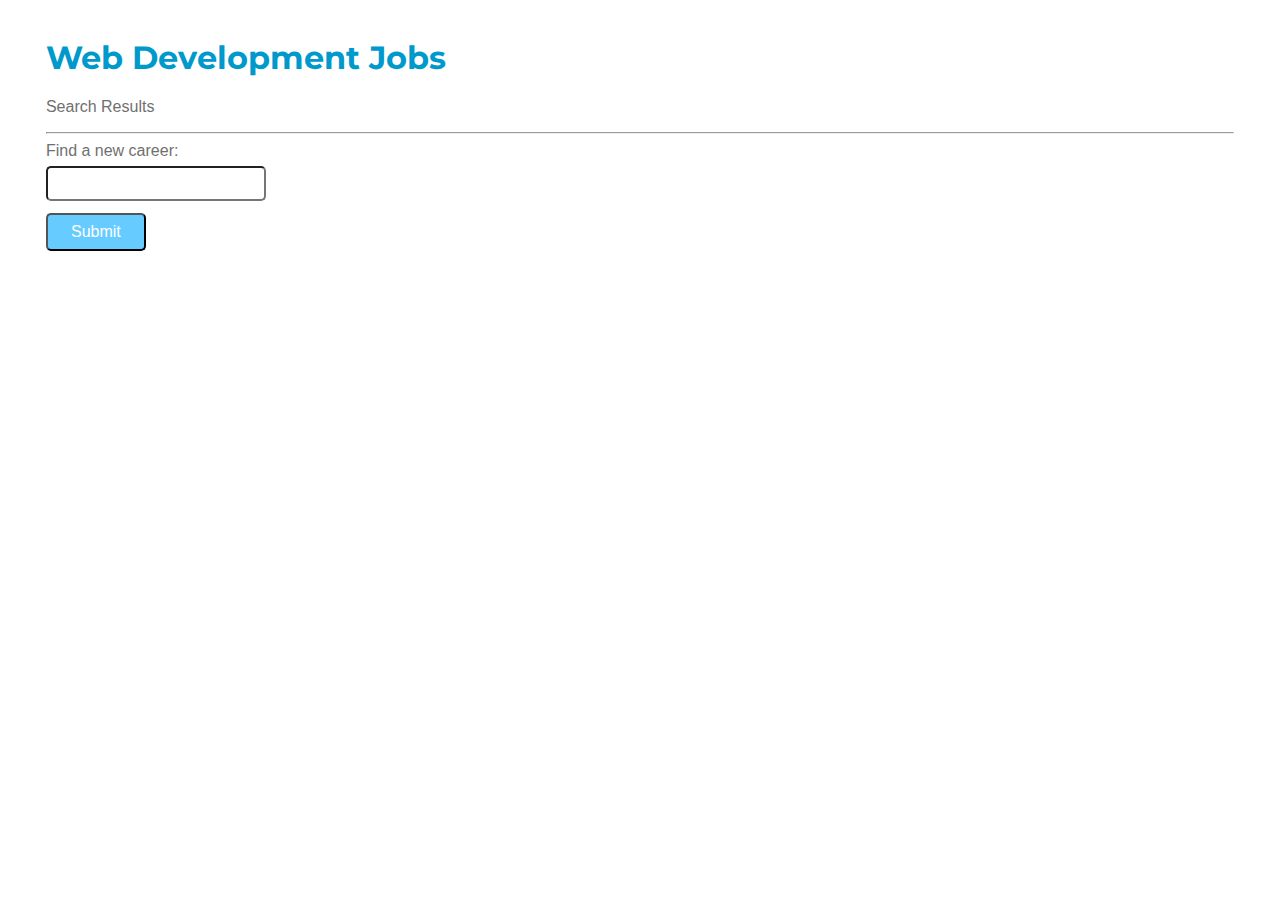
<file: UNIT09-ToolBox/index.html>
<!DOCTYPE html>
<html lang="en">
<head>
  <meta http-equiv="Content-Type" content="text/html; charset=utf-8" />
  <title>Web Development Jobs - Search</title>
  <link rel="stylesheet" type="text/css" href="styles.css" />
  <!-- Google Fonts -->
  <link href="https://fonts.googleapis.com/css?family=Montserrat" rel="stylesheet">
</head>
<body>
<div id="container">
  <h1>Web Development Jobs</h1>
  <p>Search Results</p>
  <hr>
  <form method="get" action="search.php">
    <label for="usersearch">Find a new career:</label><br />
    <input class="mySearch" type="text" id="usersearch" name="usersearch" /><br />
    <input class="btn" type="submit" name="submit" value="Submit" />
  </form>
  </div>
</body>
</html>
</file>
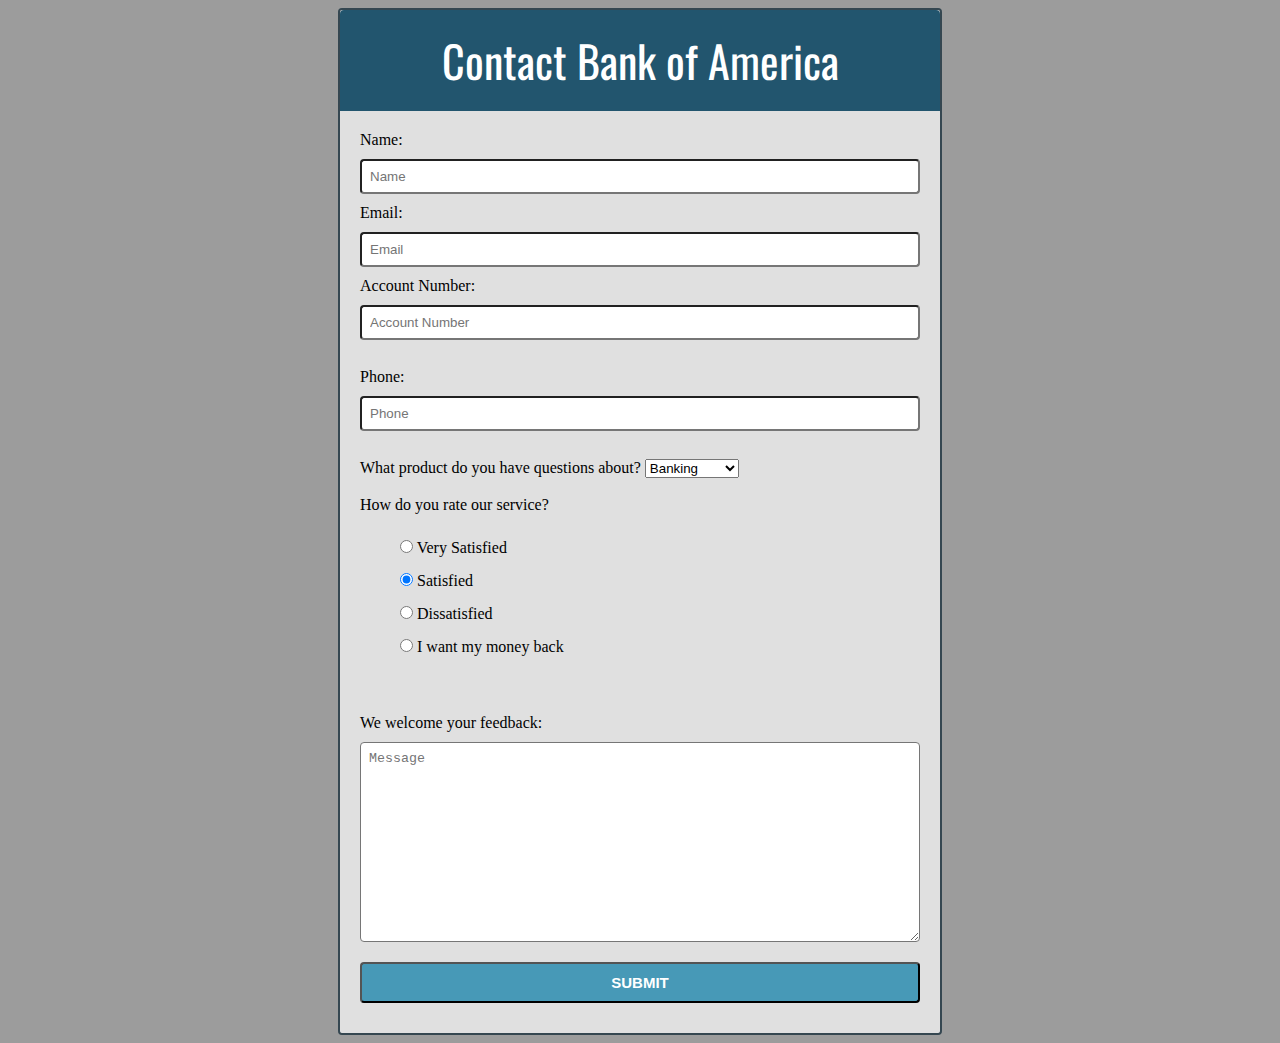
<file: UNIT2-ConnectingToMySQL/index.html>
<!DOCTYPE html>
<html>
<head>
  <meta charset="UTF-8">
  <title>Unit 2 - Connecting to MySQL</title>
  <link href="styles.css" rel="stylesheet">
  <link href="https://fonts.googleapis.com/css?family=Oswald:300" rel="stylesheet">
</head>
<body>
  <div id="glob_content">

    <div id="title">Contact Bank of America</div>

    <div id="form_content">

        <form method="POST" action="form.php">
           <label for="display-name">Name:</label>
           <input type="text" name="name" placeholder="Name">

           <label for="display-name">Email:</label>
           <input type="email" name="email" placeholder="Email">

           <label for="display-name">Account Number:</label><br>
           <input type="text" name="accountNumber" placeholder="Account Number"><br>

           <label for="display-name">Phone:</label> 
           <input type="text" name="phone" placeholder="Phone"><br>

           <label for="display-name">What product do you have questions about?</label>
           <select name="products">
            <option value="banking">Banking</option>
            <option value="mortgage">Mortgage</option>
            <option value="savings">Savings</option>
            <option value="investments">Investments</option>
          </select><br><br>

          <label for="display-name">How do you rate our service?</label><br>
          <div id="service">
            <ul>
              <li><input class="service" type="radio" name="service" value="Very Satisfied" checked> Very Satisfied<br></li>
              <li><input type="radio" name="service" value="Satisfied" checked> Satisfied<br></li>
              <li><input type="radio" name="service" value="Dissatisfied"> Dissatisfied<br></li>
              <li><input type="radio" name="service" value="I want my money back"> I want my money back</li>
           </ul>
          </div><br><br> 

           <label for="display-name">We welcome your feedback:</label>  
           <textarea name="message" placeholder="Message"></textarea>

           <input type="submit" name="submit" value="SUBMIT">  
        </form> 

    </div>
  </div>

</body>
</html>
</file>
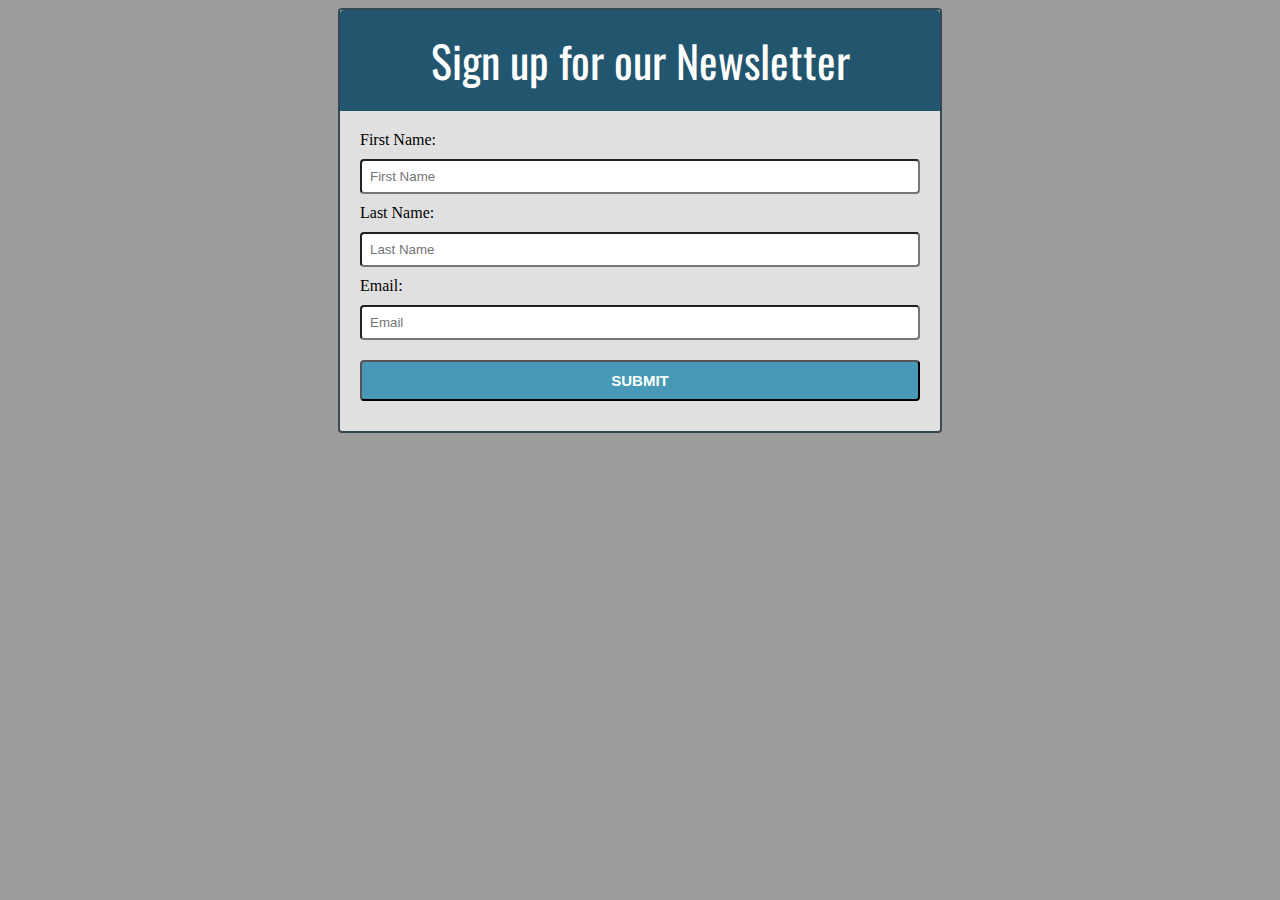
<file: UNIT3-SendingSpam/index.html>
<!DOCTYPE html>
<html>
<head>
  <meta charset="UTF-8">
  <title>Unit 3 - Sending Spam and Adding Email</title>
  <link href="styles.css" rel="stylesheet">
  <link href="https://fonts.googleapis.com/css?family=Oswald:300" rel="stylesheet">
</head>
<body>
  <div id="glob_content">

    <div id="title">Sign up for our Newsletter</div>

    <div id="form_content">

        <form method="POST" action="addemail.php">
           <label for="display-name">First Name:</label>
           <input type="text" name="first_name" placeholder="First Name" />
            
           <label for="display-name">Last Name:</label>
           <input type="text" name="last_name" placeholder="Last Name" />

           <label for="display-name">Email:</label>
           <input type="text" name="email" placeholder="Email" />

           <input type="submit" name="submit" value="SUBMIT" />  
        </form> 

    </div>
  </div>

</body>
</html>
</file>
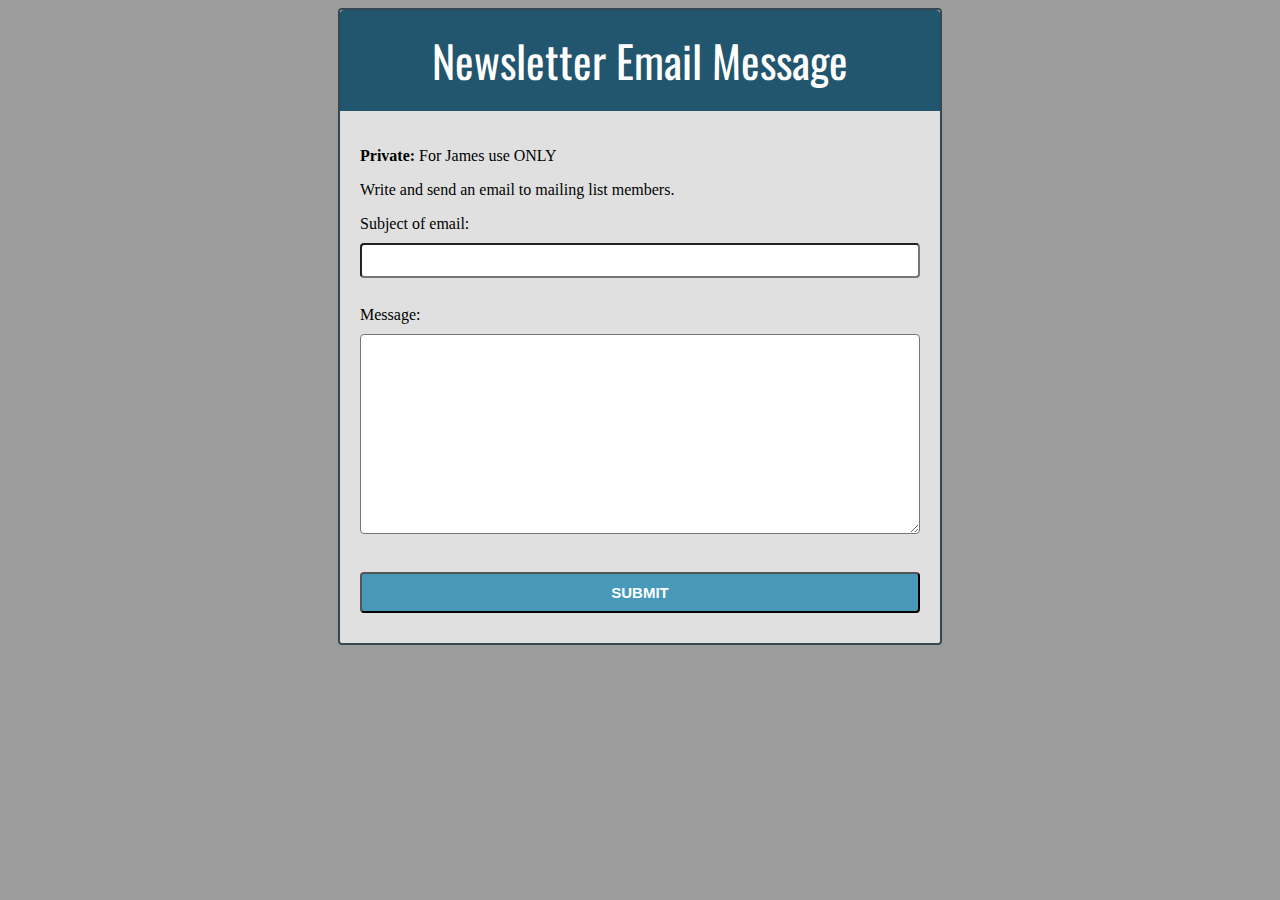
<file: UNIT3-SendingSpam/sendemail.html>
<!DOCTYPE html>
<html>
<head>
  <meta charset="UTF-8">
  <title>Unit 3 - Sending Spam and Sending the Email</title>
  <link href="styles.css" rel="stylesheet">
  <link href="https://fonts.googleapis.com/css?family=Oswald:300" rel="stylesheet">
</head>
<body>
  <div id="glob_content">

    <div id="title">Newsletter Email Message</div>

    <div id="form_content">
    <p><b>Private:</b> For James use ONLY</p>
      <p>Write and send an email to mailing list members.</p>

        <form method="POST" action="sendemail.php">
           <label for="subject">Subject of email:</label><br>
           <input type="text" name="subject" size="60"><br>

           <label for="jamesmail">Message:</label><br>
            <textarea type="email" name="jamesmail" rows="8" cols="60"></textarea><br>


           <input type="submit" name="submit" value="SUBMIT">  
        </form> 

    </div>
  </div>

</body>
</html>
</file>
<file: UNIT09-ToolBox/styles.css>
body {
    font-family: verdana, sans-serif;
    color:#707070;
}

#container {
    margin: 3%;
}

h1,h2,h3,h4,h5 {
    font-family: 'Montserrat', sans-serif;
    color: #0099cc;
}

.srch {
    color: #882E2C;
}

td {
    color: #808080;
}

tr.heading {
  color: #882E2C;
}

tr.results {
  font-size: smaller;
  color: #000000;
}

.description {
      color:  #66ccff;
}

.mySearch {
    margin-top:0.5%;
    border-radius: 5px;
    width:200px;
    padding:8px;
}

.search {
    color: #ffa31a;
}

.btn {
    margin-top:1%;
    font-size: 100%;
    border-radius:5px;
    width: 100px;
    padding: 8px;
    color: #fff;
    background-color: #66ccff;
}

.btn:hover, .btn:active {
    color: #fff;
    background-color: #ffa31a;
}
a {
  text-decoration: none;
  font-weight: bold;
}

a:link {
  color:  #66ccff;
}

a:hover {
  color: #000;
  text-decoration:underline;
}
a:visited {
  color:  #66ccff;
}

a:active {
  color: #000;
  text-decoration:underline;
}
</file>
<file: UNIT2-ConnectingToMySQL/styles.css>
/* CSS FORM STYLESHEET */
body {
  font-family: verdana;
  font-size: 16px;
    
    
background-color: #9C9C9C;
}

input[type=text], input[type=email], textarea {
  display: flex;
 /* border: 1px solid silver;  */
  border-radius: 4px;
  padding: 8px;
  -webkit-box-sizing: border-box;
  -moz-box-sizing: border-box;
  box-sizing: border-box;
  width: 100%;
}

input, textarea {
  outline: none;
  transition: .2s all linear;
  margin:10px 0;
}

div#glob_content {
  background-color: #e0e0e0;
  border-radius: 4px;
  border: 2px solid #354751;
  max-width: 600px;
  margin: 0 auto;   
}

div#form_content {
  padding: 20px;
  background-color: #e0e0e0;  
  border-bottom-left-radius: 4px;
  border-bottom-right-radius: 4px;
}

div#title {
  border-top-right-radius: 4px;
  border-top-left-radius: 4px;
  background-color: #22556E;
  color: white;
  font-family: 'Oswald', sans-serif;
  text-align: center;
  padding: 18px;
  font-size: 2.75em;
}

div#feedback {
    padding: 20px 40px 50px 40px;
    background-color: #ffff99;
}

input[type=submit] {
  padding:10px 10px;
  background-color: #4799B7;
  border-radius: 4px;
 /* border: 1px solid #4799B7; */
  color: white;
  font-weight: bold;
  font-size: 15px;
  width: 100%;
}

input:hover[type=submit] {
  background-color: #F08F06;
  color: #fff;
}

textarea {
  height: 200px;
}

input:focus, textarea:focus {
  border: 1px solid #153641;
}

ul li {
  list-style: none;
}
</file>
<file: UNIT3-SendingSpam/styles.css>
/* CSS FORM STYLESHEET */
body {
  font-family: verdana;
  font-size: 16px;
    
    
background-color: #9C9C9C;
}

input[type=text], input[type=email], textarea {
  display: flex;
 /* border: 1px solid silver;  */
  border-radius: 4px;
  padding: 8px;
  -webkit-box-sizing: border-box;
  -moz-box-sizing: border-box;
  box-sizing: border-box;
  width: 100%;
}

input, textarea {
  outline: none;
  transition: .2s all linear;
  margin:10px 0;
}

div#glob_content {
  background-color: #e0e0e0;
  border-radius: 4px;
  border: 2px solid #354751;
  max-width: 600px;
  margin: 0 auto;   
}

div#form_content {
  padding: 20px;
  background-color: #e0e0e0;  
  border-bottom-left-radius: 4px;
  border-bottom-right-radius: 4px;
    color: #000;
}

div#title {
  border-top-right-radius: 4px;
  border-top-left-radius: 4px;
  background-color: #22556E;
  color: white;
  font-family: 'Oswald', sans-serif;
  text-align: center;
  padding: 18px;
  font-size: 2.75em;
}

div#feedback {
    padding: 20px 40px 50px 40px;
    background-color: #ffff99;
}

input[type=submit] {
  padding:10px 10px;
  background-color: #4799B7;
  border-radius: 4px;
 /* border: 1px solid #4799B7; */
  color: white;
  font-weight: bold;
  font-size: 15px;
  width: 100%;
}

input:hover[type=submit] {
  background-color: #F08F06;
  color: #fff;
}

textarea {
  height: 200px;
}

input:focus, textarea:focus {
  border: 1px solid #153641;
}

ul li {
  list-style: none;
}
</file>
